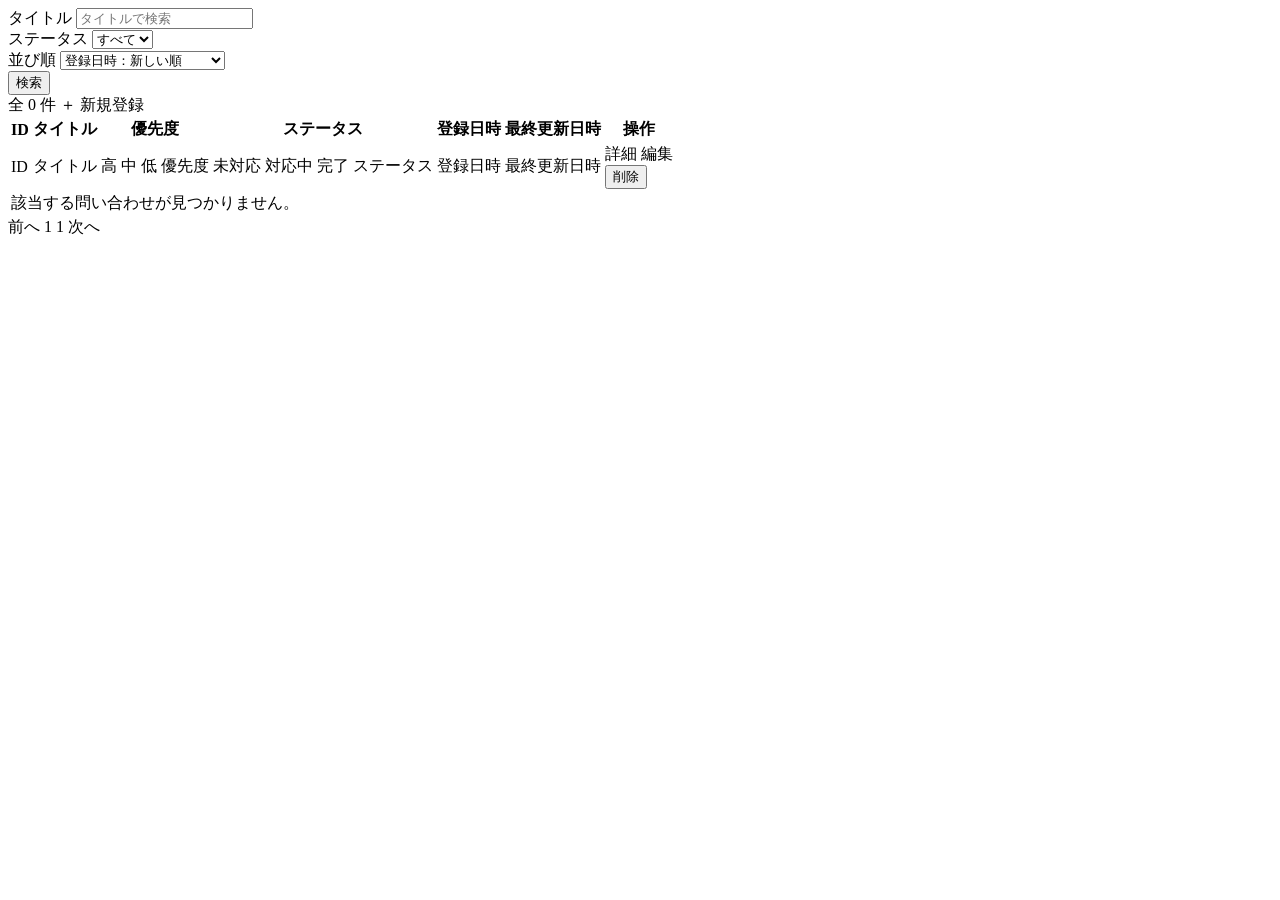
<file: src/main/resources/templates/index.html>
<!DOCTYPE html>

<html xmlns:th="http://www.thymeleaf.org" xmlns:sec="http://www.thymeleaf.org/extras/spring-security">

<head>
    <meta charset="UTF-8">
    <meta name="viewport" content="width=device-width, initial-scale=1">
    <title>問い合わせ一覧 | TaskSupport</title>
    <link rel="stylesheet" th:href="@{/css/style.css}">
</head>

<body>

    <div class="page-container">

        <header th:replace="~{fragments/header :: header('問い合わせ一覧')}"></header>

        <form class="card filter-bar" th:action="@{/tickets}" method="get">

            <div class="form-group filter-bar__title">
                <label for="title">タイトル</label>
                <input type="text" id="title" name="title" th:value="${title}" placeholder="タイトルで検索">
            </div>

            <div class="form-group">
                <label for="status">ステータス</label>

                <select id="status" name="status">

                    <option value="" th:selected="${selectedStatus == null or selectedStatus == ''}">
                        すべて
                    </option>

                    <option value="未対応" th:selected="${selectedStatus == '未対応'}">
                        未対応
                    </option>

                    <option value="対応中" th:selected="${selectedStatus == '対応中'}">
                        対応中
                    </option>

                    <option value="完了" th:selected="${selectedStatus == '完了'}">
                        完了
                    </option>

                </select>
            </div>

            <div class="form-group">
                <label for="sort">並び順</label>

                <select id="sort" name="sort">

                    <option value="registrationDesc" th:selected="${sort == 'registrationDesc'}">
                        登録日時：新しい順
                    </option>

                    <option value="registrationAsc" th:selected="${sort == 'registrationAsc'}">
                        登録日時：古い順
                    </option>

                    <option value="updatedDesc" th:selected="${sort == 'updatedDesc'}">
                        最終更新日時：新しい順
                    </option>

                    <option value="updatedAsc" th:selected="${sort == 'updatedAsc'}">
                        最終更新日時：古い順
                    </option>

                </select>
            </div>

            <div class="form-group filter-bar__submit">
                <button type="submit" class="btn btn-primary">検索</button>
            </div>

        </form>

        <div class="table-toolbar">
            <span class="table-toolbar__count" th:text="${'全 ' + tickets.totalElements + ' 件'}">全 0 件</span>
            <a th:href="@{/tickets/new}" class="btn btn-primary btn-sm">＋ 新規登録</a>
        </div>

        <div class="table-responsive">

            <table class="ticket-table">

                <thead>

                    <tr>
                        <th>ID</th>
                        <th>タイトル</th>
                        <th>優先度</th>
                        <th>ステータス</th>
                        <th>登録日時</th>
                        <th>最終更新日時</th>
                        <th>操作</th>
                    </tr>

                </thead>

                <tbody>

                    <tr th:each="ticket : ${tickets}">

                        <td th:text="${ticket.id}">
                            ID
                        </td>

                        <td class="col-title" th:text="${ticket.title}">
                            タイトル
                        </td>

                        <td th:switch="${ticket.priority}">
                            <span th:case="'高'" class="badge badge-priority-high">高</span>
                            <span th:case="'中'" class="badge badge-priority-medium">中</span>
                            <span th:case="'低'" class="badge badge-priority-low">低</span>
                            <span th:case="*" th:text="${ticket.priority}">優先度</span>
                        </td>

                        <td th:switch="${ticket.status}">
                            <span th:case="'未対応'" class="badge badge-status-todo">未対応</span>
                            <span th:case="'対応中'" class="badge badge-status-progress">対応中</span>
                            <span th:case="'完了'" class="badge badge-status-done">完了</span>
                            <span th:case="*" th:text="${ticket.status}">ステータス</span>
                        </td>

                        <td th:text="${#temporals.format(
                            ticket.registrationDate,
                            'yyyy-MM-dd HH:mm')}">
                            登録日時
                        </td>

                        <td th:text="${#temporals.format(
                            ticket.updatedDate,
                            'yyyy-MM-dd HH:mm')}">
                            最終更新日時
                        </td>

                        <td>

                            <div class="col-actions">

                                <a class="btn btn-secondary btn-sm" th:href="@{/tickets/{id}/detail(
                                    id=${ticket.id},
                                    page=${tickets.number},
                                    title=${title},
                                    status=${selectedStatus},
                                    sort=${sort}
                                )}">
                                    詳細
                                </a>

                                <a class="btn btn-secondary btn-sm" sec:authorize="hasRole('ADMIN')"
                                    th:href="@{/tickets/{id}/edit(
                                       id=${ticket.id}
                                   )}">
                                    編集
                                </a>

                                <form th:action="@{/tickets/{id}/delete(
                                          id=${ticket.id}
                                      )}" method="post" sec:authorize="hasRole('ADMIN')">

                                    <button type="submit" class="btn btn-danger btn-sm"
                                        onclick="return confirm('この問い合わせを削除しますか？');">
                                        削除
                                    </button>

                                </form>

                            </div>

                        </td>

                    </tr>

                    <tr th:if="${tickets.empty}">
                        <td colspan="7" class="empty-state">
                            該当する問い合わせが見つかりません。
                        </td>
                    </tr>

                </tbody>

            </table>

        </div>


        <div class="pagination" th:if="${tickets.totalPages > 1}">

            <a class="pagination__nav" th:if="${!tickets.first}" th:href="@{/tickets(
                   page=${tickets.number - 1},
                   title=${title},
                   status=${selectedStatus},
                   sort=${sort}
               )}">
                前へ
            </a>


            <span th:each="pageNumber : ${#numbers.sequence(
                tickets.number > 2
                    ? tickets.number - 2
                    : 0,
                tickets.number + 2 < tickets.totalPages
                    ? tickets.number + 2
                    : tickets.totalPages - 1
            )}">

                <span th:if="${pageNumber == tickets.number}" class="pagination__current"
                    th:text="${pageNumber + 1}">
                    1
                </span>

                <a th:if="${pageNumber != tickets.number}" th:href="@{/tickets(
                       page=${pageNumber},
                       title=${title},
                       status=${selectedStatus},
                       sort=${sort}
                   )}" th:text="${pageNumber + 1}">
                    1
                </a>

            </span>


            <a class="pagination__nav" th:if="${!tickets.last}" th:href="@{/tickets(
                   page=${tickets.number + 1},
                   title=${title},
                   status=${selectedStatus},
                   sort=${sort}
               )}">
                次へ
            </a>

        </div>

    </div>

</body>

</html>
</file>
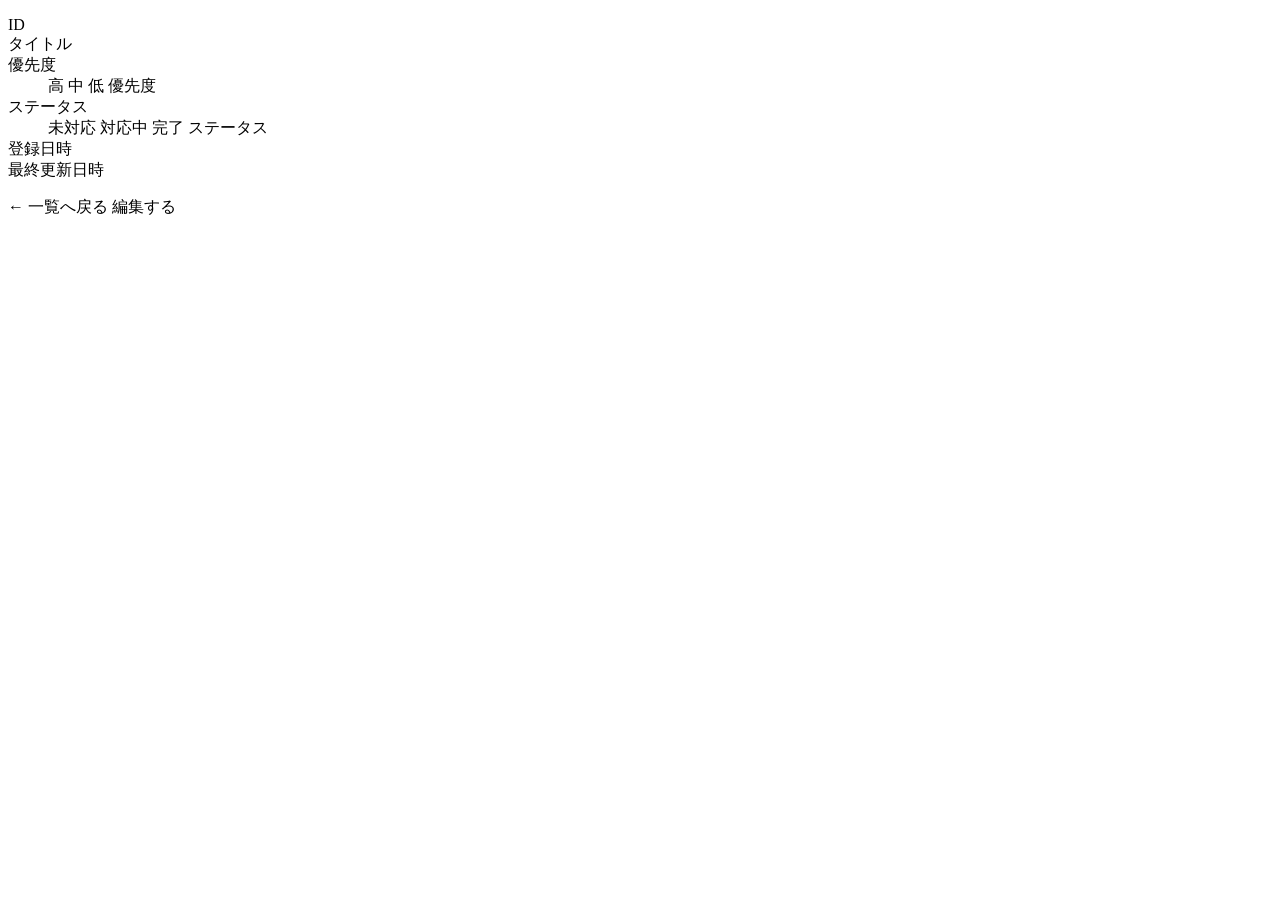
<file: src/main/resources/templates/detail.html>
<!DOCTYPE html>
<html xmlns:th="http://www.thymeleaf.org" xmlns:sec="http://www.thymeleaf.org/extras/spring-security">

<head>
    <meta charset="UTF-8">
    <meta name="viewport" content="width=device-width, initial-scale=1">
    <title>問い合わせ詳細 | TaskSupport</title>
    <link rel="stylesheet" th:href="@{/css/style.css}">
</head>

<body>

    <div class="page-container">

        <header th:replace="~{fragments/header :: header('問い合わせ詳細')}"></header>

        <div class="card detail-card">

            <dl>

                <dt>ID</dt>
                <dd th:text="${ticket.id}"></dd>

                <dt>タイトル</dt>
                <dd th:text="${ticket.title}"></dd>

                <dt>優先度</dt>
                <dd th:switch="${ticket.priority}">
                    <span th:case="'高'" class="badge badge-priority-high">高</span>
                    <span th:case="'中'" class="badge badge-priority-medium">中</span>
                    <span th:case="'低'" class="badge badge-priority-low">低</span>
                    <span th:case="*" th:text="${ticket.priority}">優先度</span>
                </dd>

                <dt>ステータス</dt>
                <dd th:switch="${ticket.status}">
                    <span th:case="'未対応'" class="badge badge-status-todo">未対応</span>
                    <span th:case="'対応中'" class="badge badge-status-progress">対応中</span>
                    <span th:case="'完了'" class="badge badge-status-done">完了</span>
                    <span th:case="*" th:text="${ticket.status}">ステータス</span>
                </dd>

                <dt>登録日時</dt>
                <dd th:text="${#temporals.format(ticket.registrationDate, 'yyyy-MM-dd HH:mm:ss')}"></dd>

                <dt>最終更新日時</dt>
                <dd th:text="${#temporals.format(ticket.updatedDate, 'yyyy-MM-dd HH:mm:ss')}"></dd>

            </dl>

            <div class="detail-card__footer">
                <a class="btn btn-secondary" th:href="@{/tickets(
                    page=${page},
                    title=${title},
                    status=${status},
                    sort=${sort}
                )}">
                    ← 一覧へ戻る
                </a>

                <a class="btn btn-primary" sec:authorize="hasRole('ADMIN')" th:href="@{/tickets/{id}/edit(id=${ticket.id})}">
                    編集する
                </a>
            </div>

        </div>

    </div>

</body>

</html>
</file>
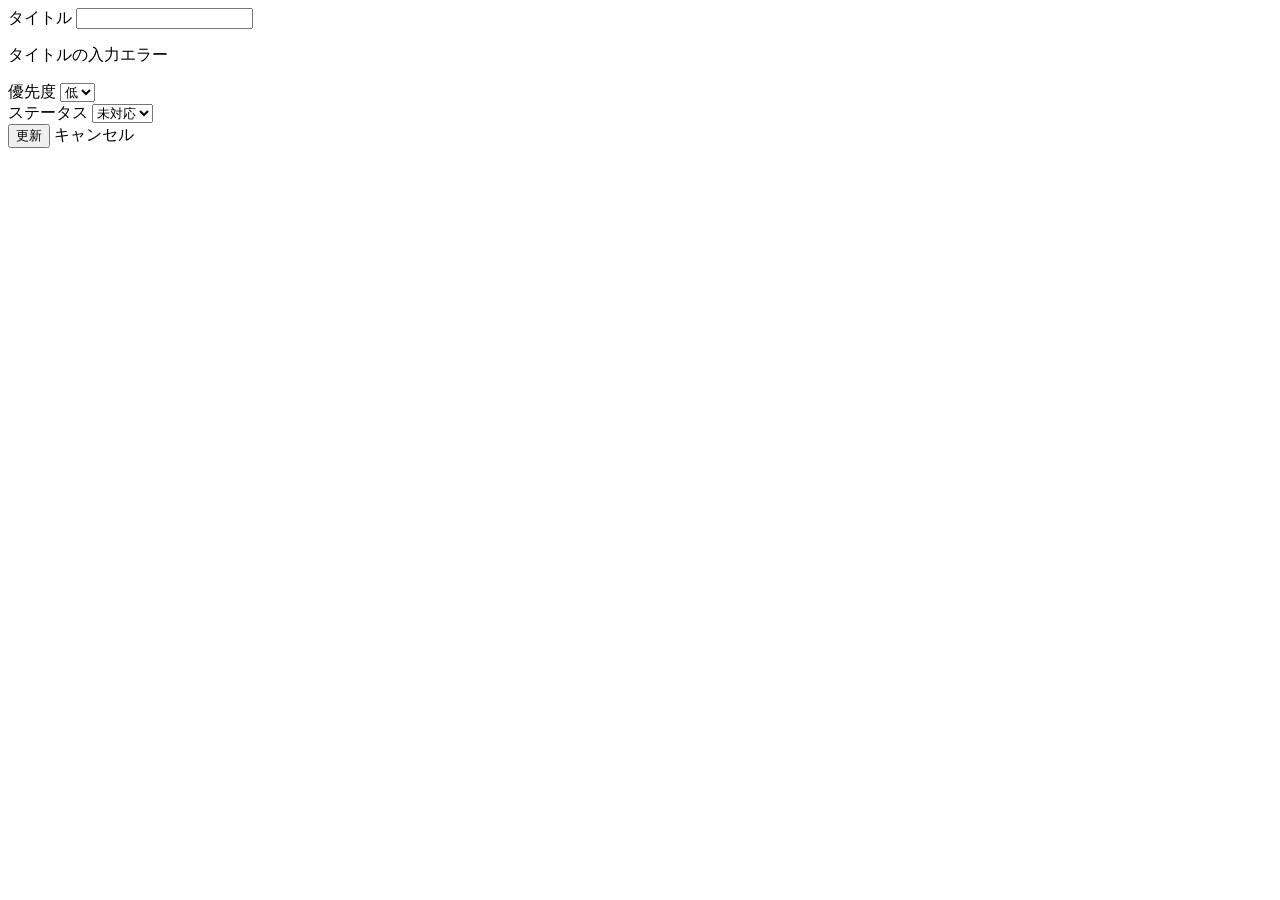
<file: src/main/resources/templates/edit.html>
<!DOCTYPE html>
<html xmlns:th="http://www.thymeleaf.org">

<head>
    <meta charset="UTF-8">
    <meta name="viewport" content="width=device-width, initial-scale=1">
    <title>問い合わせ編集 | TaskSupport</title>
    <link rel="stylesheet" th:href="@{/css/style.css}">
</head>

<body>

    <div class="page-container">

        <header th:replace="~{fragments/header :: header('問い合わせ編集')}"></header>

        <form class="card form-card" th:action="@{/tickets/{id}/update(id=${ticketId})}" th:object="${ticketEditForm}"
            method="post">

            <div class="form-group">
                <label for="title">タイトル</label>
                <input type="text" id="title" th:field="*{title}">
                <p class="field-error" th:if="${#fields.hasErrors('title')}" th:errors="*{title}">
                    タイトルの入力エラー
                </p>
            </div>

            <div class="form-group">
                <label for="priority">優先度</label>
                <select id="priority" th:field="*{priority}">
                    <option value="低">低</option>
                    <option value="中">中</option>
                    <option value="高">高</option>
                </select>
            </div>

            <div class="form-group">
                <label for="status">ステータス</label>
                <select id="status" th:field="*{status}">
                    <option value="未対応">未対応</option>
                    <option value="対応中">対応中</option>
                    <option value="完了">完了</option>
                </select>
            </div>

            <div class="form-actions">
                <button type="submit" class="btn btn-primary">更新</button>
                <a class="btn btn-secondary" th:href="@{/tickets}">キャンセル</a>
            </div>

        </form>

    </div>

</body>

</html>
</file>
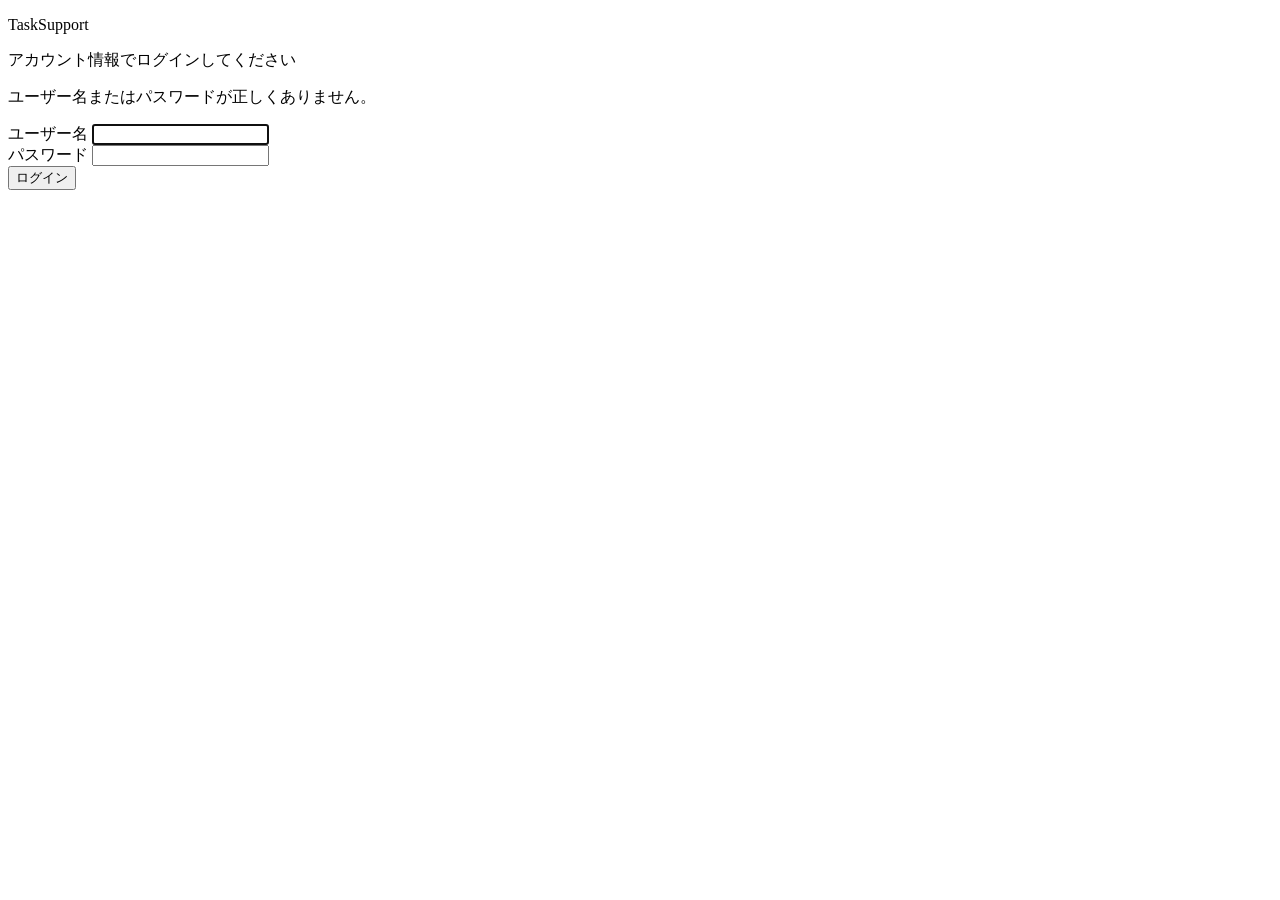
<file: src/main/resources/templates/login.html>
<!DOCTYPE html>
<html xmlns:th="http://www.thymeleaf.org">

<head>
    <meta charset="UTF-8">
    <meta name="viewport" content="width=device-width, initial-scale=1">
    <title>ログイン | TaskSupport</title>
    <link rel="stylesheet" th:href="@{/css/style.css}">
</head>

<body>

    <div class="auth-page">

        <div class="card auth-card">

            <p class="auth-card__brand">Task<span>Support</span></p>
            <p class="auth-card__subtitle">アカウント情報でログインしてください</p>

            <p class="auth-error" th:if="${param.error}">
                ユーザー名またはパスワードが正しくありません。
            </p>

            <form th:action="@{/login}" method="post">

                <div class="form-group">
                    <label for="username">ユーザー名</label>
                    <input type="text" id="username" name="username" autocomplete="username" autofocus>
                </div>

                <div class="form-group">
                    <label for="password">パスワード</label>
                    <input type="password" id="password" name="password" autocomplete="current-password">
                </div>

                <button type="submit" class="btn btn-primary btn-block">ログイン</button>

            </form>

        </div>

    </div>

</body>

</html>
</file>
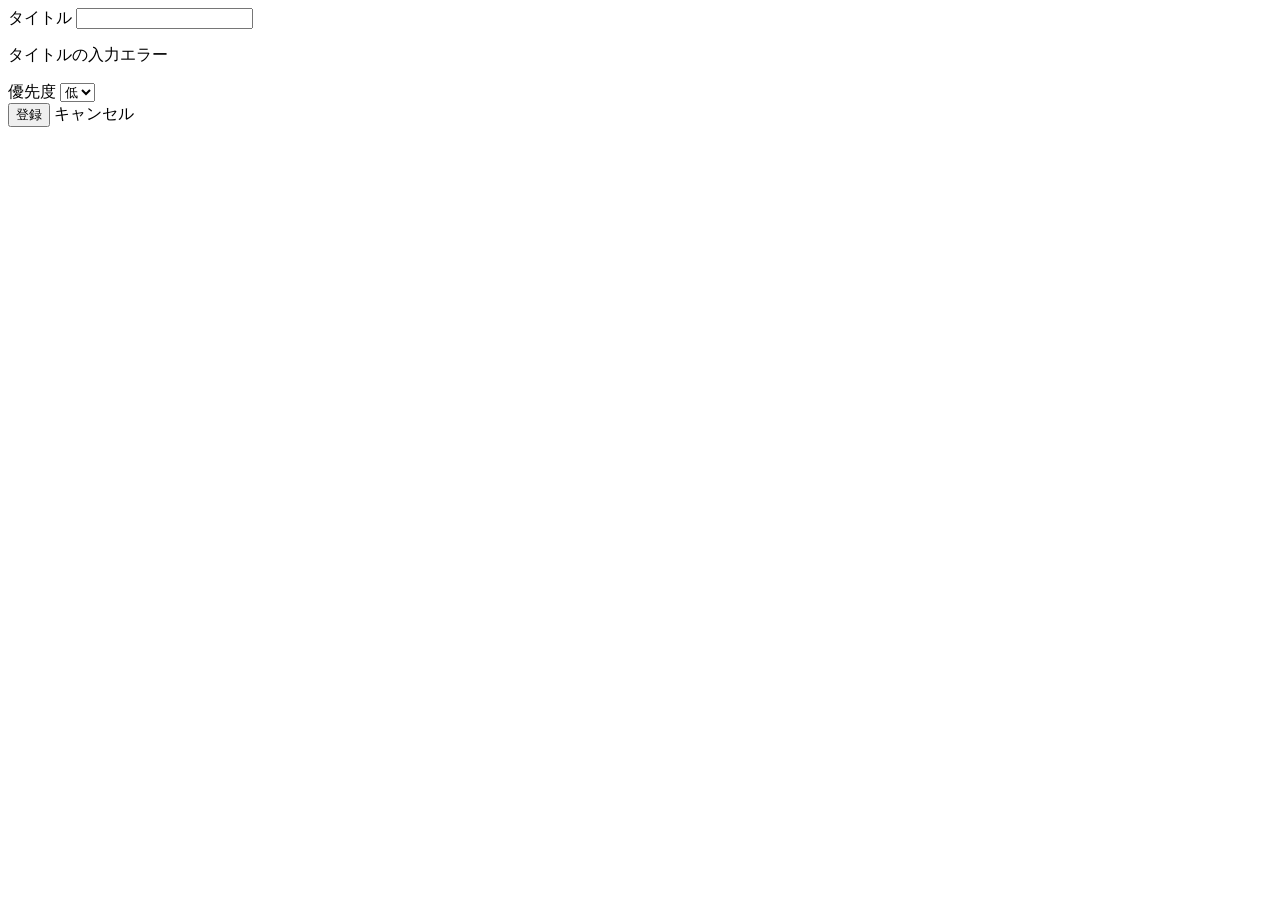
<file: src/main/resources/templates/new.html>
<!DOCTYPE html>
<html xmlns:th="http://www.thymeleaf.org">

<head>
    <meta charset="UTF-8">
    <meta name="viewport" content="width=device-width, initial-scale=1">
    <title>問い合わせ登録 | TaskSupport</title>
    <link rel="stylesheet" th:href="@{/css/style.css}">
</head>

<body>

    <div class="page-container">

        <header th:replace="~{fragments/header :: header('問い合わせ登録')}"></header>

        <form class="card form-card" th:action="@{/tickets}" th:object="${ticketRegisterForm}" method="post">

            <div class="form-group">
                <label for="title">タイトル</label>
                <input type="text" id="title" th:field="*{title}">
                <p class="field-error" th:if="${#fields.hasErrors('title')}" th:errors="*{title}">
                    タイトルの入力エラー
                </p>
            </div>

            <div class="form-group">
                <label for="priority">優先度</label>
                <select id="priority" th:field="*{priority}">
                    <option value="低">低</option>
                    <option value="中">中</option>
                    <option value="高">高</option>
                </select>
            </div>

            <div class="form-actions">
                <button type="submit" class="btn btn-primary">登録</button>
                <a class="btn btn-secondary" th:href="@{/tickets}">キャンセル</a>
            </div>

        </form>

    </div>

</body>

</html>
</file>
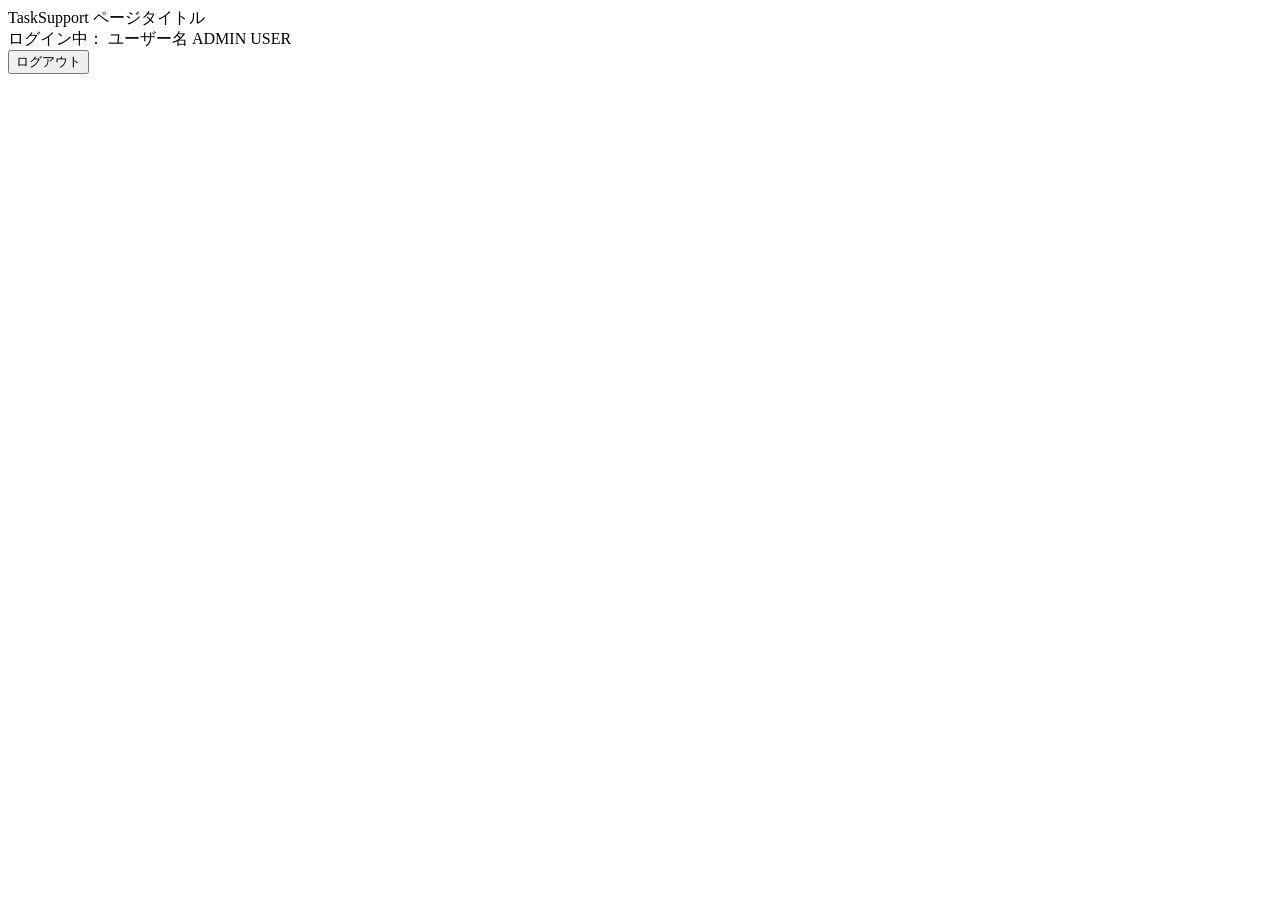
<file: src/main/resources/templates/fragments/header.html>
<!DOCTYPE html>
<html xmlns:th="http://www.thymeleaf.org" xmlns:sec="http://www.thymeleaf.org/extras/spring-security">

<body>

    <header class="app-header" th:fragment="header(pageTitle)">

        <div class="app-brand">
            <span class="app-brand__logo">Task<span>Support</span></span>
            <span class="page-title" th:text="${pageTitle}">ページタイトル</span>
        </div>

        <div class="user-area">

            <div class="user-info">
                <span>ログイン中：</span>
                <span class="user-info__name" sec:authentication="name">ユーザー名</span>
                <span class="role-badge role-badge--admin" sec:authorize="hasRole('ADMIN')">ADMIN</span>
                <span class="role-badge" sec:authorize="hasRole('USER')">USER</span>
            </div>

            <form th:action="@{/logout}" method="post">
                <button type="submit" class="btn btn-secondary btn-sm">ログアウト</button>
            </form>

        </div>

    </header>

</body>

</html>
</file>
